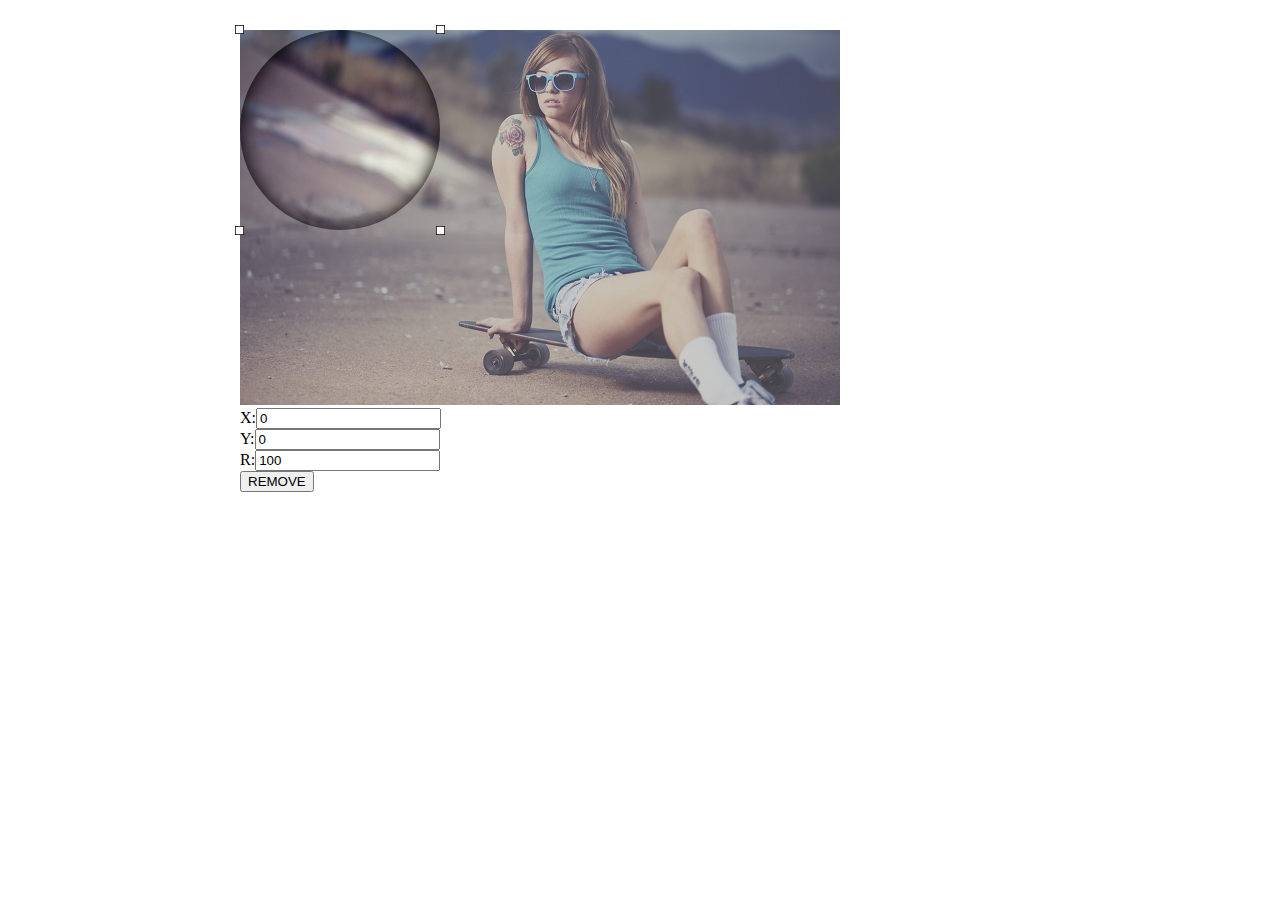
<file: index.html>
<!DOCTYPE HTML>
<html>
    <head>
        <meta http-equiv="Content-Type" content="text/html;charset=utf-8" />
        <title>Image Crop Widget</title>
        <meta content="" name="description" />
        <meta content="" name="keywords" />
        <link type="text/css" href="css/styles.css" rel="stylesheet" />

        <link href="css/smoothness/jquery-ui-1.10.1.custom.css" rel="stylesheet">
        <script src="js/jquery-1.9.1.js"></script>
        <script src="js/jquery-ui-1.10.1.custom.js"></script>

        <script type="text/javascript" src="js/jquery.imgcrop.js"></script>

    </head>
    <body>
        <div id="wrapper">

            <div id="conteyner">
                <img src="img/testimg.jpg" id="content" alt="myimg">
            </div>

            <div id="size">
                X:<input type="text" value="0"><br />
                Y:<input type="text" value="0"><br />
                R:<input type="text" value="0"><br />
            </div>
            <button type="button" id="destroy">REMOVE</button>
        </div>   <!-- end wrapper -->
    </body>
</html>
</file>
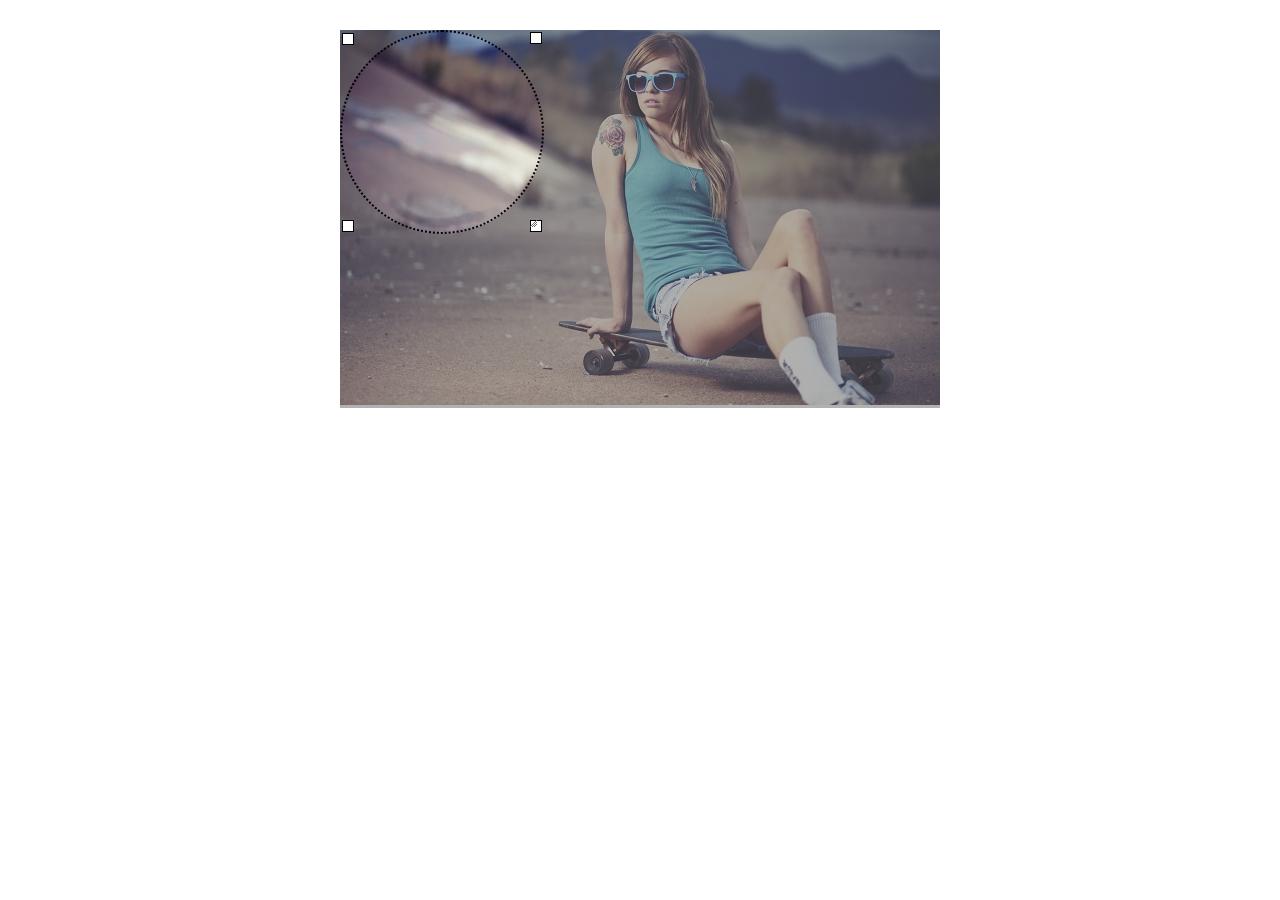
<file: imagecropmy/index.html>
<!DOCTYPE HTML>
<html>
    <head>
        <meta http-equiv="Content-Type" content="text/html;charset=utf-8" />
        <title>Test project</title>
        <meta content="" name="description" />
        <meta content="" name="keywords" />
        <link type="text/css" href="css/styles.css" rel="stylesheet" />

        <link href="css/smoothness/jquery-ui-1.10.1.custom.css" rel="stylesheet">
        <script src="js/jquery-1.9.1.js"></script>
        <script src="js/jquery-ui-1.10.1.custom.js"></script>

        <script type="text/javascript" src="js/jquery.imgcrop.js"></script>

    </head>
    <body>
        <div id="wrapper">
            <div id="content">
                <img src="img/testimg.jpg" alt="img"/>
                <div id="fon">
                <div id="box">
                    <img id="#negrip" src="img/angle.png" alt="img"/>
                    <img id="#segrip" class="tr" src="img/angle.png" alt="img"/>
                    <img id="#swgrip" class="bl" src="img/angle.png" alt="img"/>
                    <img id="#nwgrip" class="br" src="img/angle.png" alt="img"/>
                </div>
                </div>
            </div>
        </div>   <!-- end wrapper -->
    </body>
</html>
</file>
<file: css/styles.css>
html, body, div, span, applet, object, iframe,
h1, h2, h3, h4, h5, h6, p, blockquote, pre,
a, abbr, acronym, address, big, cite, code,
del, dfn, em, img, ins, kbd, q, s, samp,
small, strike, strong, sub, sup, tt, var,
b, u, i, center,
dl, dt, dd, ol, ul, li,
fieldset, form, label, legend,
table, caption, tbody, tfoot, thead, tr, th, td,
article, aside, canvas, details, embed, 
figure, figcaption, footer, header, hgroup, 
menu, nav, output, ruby, section, summary,
time, mark, audio, video {
	margin: 0;
	padding: 0;
	border: 0;
	font-size: 100%;
	font: inherit;
	vertical-align: baseline;
}
/* HTML5 display-role reset for older browsers */
article, aside, details, figcaption, figure, 
footer, header, hgroup, menu, nav, section {
	display: block;
}
body {
	line-height: 1;
}
ol, ul {
	list-style: none;
}
blockquote, q {
	quotes: none;
}
blockquote:before, blockquote:after,
q:before, q:after {
	content: '';
	content: none;
}
table {
	border-collapse: collapse;
	border-spacing: 0;
}



#wrapper {
	margin: 0 auto;
	width: 800px;
	margin-top: 30px;
}

#conteyner {
	position: relative;
}

.ui-resizable-handle.ui-resizable-ne, .ui-resizable-handle.ui-resizable-se, .ui-resizable-handle.ui-resizable-sw, .ui-resizable-handle.ui-resizable-nw {
	background-image: url('../img/angle.png');
	width: 9px;
	height: 9px;
	background-position: 0 0;
}

#box:HOVER {
	cursor: move;
}

.ui-resizable-handle.ui-resizable-se {
	right: -5px;
	bottom: -5px;
}

.ui-resizable-handle:ACTIVE {
	background-position: 0 -11px;
}

.ui-resizable-handle:HOVER {
	background-position: 0 -11px;
}
</file>
<file: imagecropmy/css/styles.css>
html, body, div, span, applet, object, iframe,
h1, h2, h3, h4, h5, h6, p, blockquote, pre,
a, abbr, acronym, address, big, cite, code,
del, dfn, em, img, ins, kbd, q, s, samp,
small, strike, strong, sub, sup, tt, var,
b, u, i, center,
dl, dt, dd, ol, ul, li,
fieldset, form, label, legend,
table, caption, tbody, tfoot, thead, tr, th, td,
article, aside, canvas, details, embed, 
figure, figcaption, footer, header, hgroup, 
menu, nav, output, ruby, section, summary,
time, mark, audio, video {
	margin: 0;
	padding: 0;
	border: 0;
	font-size: 100%;
	font: inherit;
	vertical-align: baseline;
}
/* HTML5 display-role reset for older browsers */
article, aside, details, figcaption, figure, 
footer, header, hgroup, menu, nav, section {
	display: block;
}
body {
	line-height: 1;
}
ol, ul {
	list-style: none;
}
blockquote, q {
	quotes: none;
}
blockquote:before, blockquote:after,
q:before, q:after {
	content: '';
	content: none;
}
table {
	border-collapse: collapse;
	border-spacing: 0;
}



#wrapper {
	margin: 0 auto;
	width: 600px;
	margin-top: 30px;
}

#box {
	height: 200px;
	width: 200px;
	border:2px dotted #000000;
	box-shadow: 0 0 0 1000px rgba(100,100,100,0.5);
	border-radius: 50%;
}

#content {
	position: relative;
	overflow: hidden;
}

#fon{
	position: absolute;
	top: 0px;
	left: 0px;
	width: 100%;
	height: 100%;
}

.tl {
	position: absolute;
	left: 0px;
	top: 0px;
}
.tr {
	position: absolute;
	right: 0px;
	top: 0px;
}
.bl {
	position: absolute;
	left: 0px;
	bottom: 0px;
}
.br {
	position: absolute;
	right: 0px;
	bottom: 0px;
}
</file>
